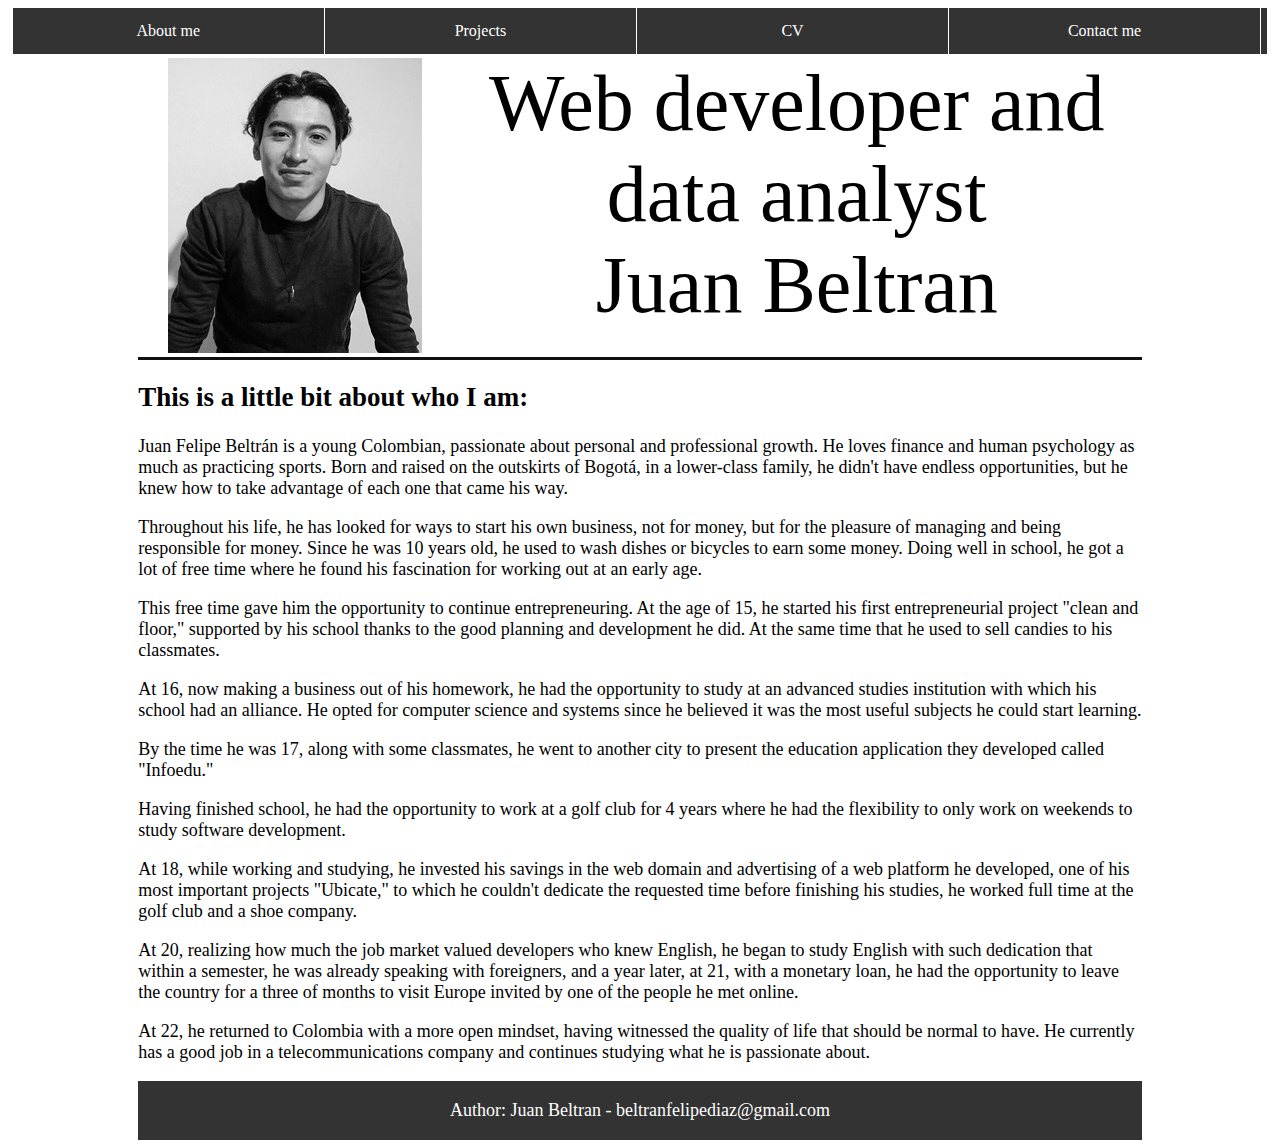
<file: index.html>
<!DOCTYPE html>
<head>
    <meta charset="UTF-8">
    <meta name="viewport" content="width=device-width, initial-scale=1.0">
    <title>Juan Beltran CV</title>
    <link rel="stylesheet" href="css/index.css">
</head>
<body>
    <!-- NAV STARTS -->
    <nav class="nav">
        <ul>
            <li class="responsive"><a class="nav-item" href="index.html">About me</a></li>
            <li class="responsive"><a class="nav-item" href="proyects.html">Projects</a></li>
            <li class="responsive"> <a class="nav-item" href="cv.html">CV</a></li>
            <li class="responsive"><a class="nav-item" href="contact.html">Contact me</a></li>
          </ul>
    </nav>
    <!-- NAV ENDS -->
    <header">
        <div class="row-header">
            <div class="column-1">
                <img src="img/profilePhoto.jpg" alt="">
            </div>
            <div class="column-2">
                Web developer and data analyst <br>
                Juan Beltran
            </div>
        </div>
    </header>
    <div class="separator"></div>
    <!-- CONTENT -->
    <div class="column">
        <h2>This is a little bit about who I am: </h2>
        <p>Juan Felipe Beltrán is a young Colombian, passionate about personal and professional growth. He loves finance and human psychology as much as practicing sports. Born and raised on the outskirts of Bogotá, in a lower-class family, he didn't have endless opportunities, but he knew how to take advantage of each one that came his way.</p>
        <p>Throughout his life, he has looked for ways to start his own business, not for money, but for the pleasure of managing and being responsible for money. Since he was 10 years old, he used to wash dishes or bicycles to earn some money. Doing well in school, he got a lot of free time where he found his fascination for working out at an early age.</p>
        <p>This free time gave him the opportunity to continue entrepreneuring. At the age of 15, he started his first entrepreneurial project "clean and floor," supported by his school thanks to the good planning and development he did. At the same time that he used to sell candies to his classmates. </p>
        <p>At 16, now making a business out of his homework, he had the opportunity to study at an advanced studies institution with which his school had an alliance. He opted for computer science and systems since he believed it was the most useful subjects he could start learning.</p>
        <p>By the time he was 17, along with some classmates, he went to another city to present the education application they developed called "Infoedu."</p>
        <p>Having finished school, he had the opportunity to work at a golf club for 4 years where he had the flexibility to only work on weekends to study software development.</p>
        <p>At 18, while working and studying, he invested his savings in the web domain and advertising of a web platform he developed, one of his most important projects "Ubicate," to which he couldn't dedicate the requested time before finishing his studies, he worked full time at the golf club and a shoe company.</p>
        <p>At 20, realizing how much the job market valued developers who knew English, he began to study English with such dedication that within a semester, he was already speaking with foreigners, and a year later, at 21, with a monetary loan, he had the opportunity to leave the country for a three of months to visit Europe invited by one of the people he met online.</p>
        <p>At 22, he returned to Colombia with a more open mindset, having witnessed the quality of life that should be normal to have. He currently has a good job in a telecommunications company and continues studying what he is passionate about.</p
    </div>   
</body>
<footer>
    <p>Author: Juan Beltran - <a href="mailto:beltranfelipediaz@gmail.com">beltranfelipediaz@gmail.com</a></p>
</footer>
</html>
</file>
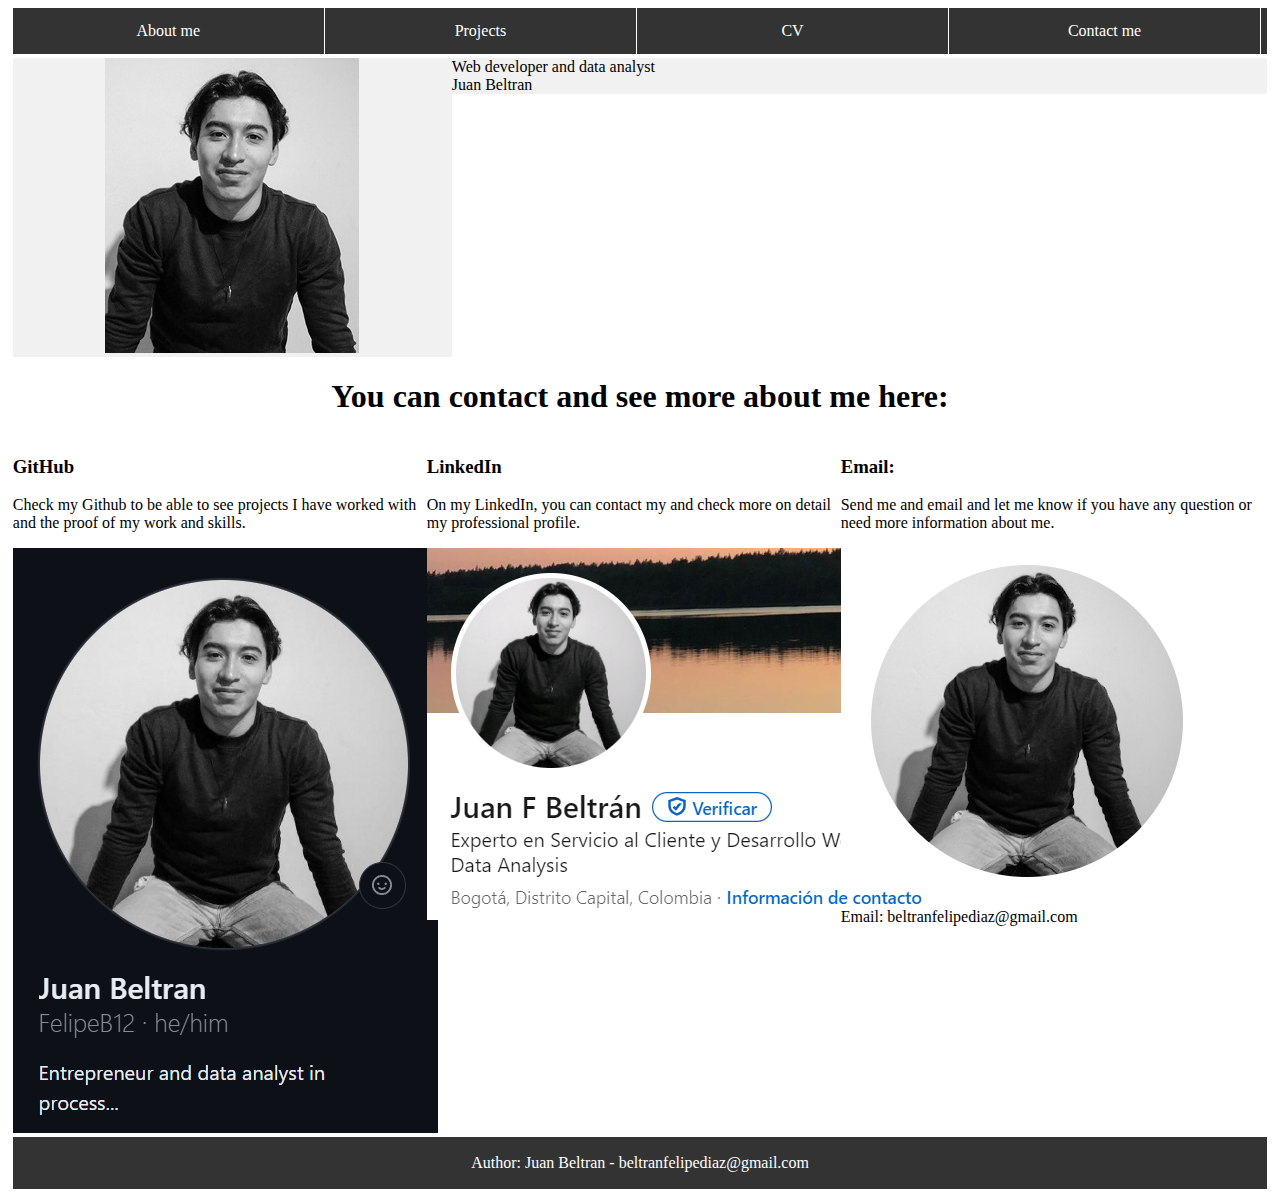
<file: contact.html>
<!DOCTYPE html>
<head>
    <meta charset="UTF-8">
    <meta name="viewport" content="width=device-width, initial-scale=1.0">
    <title>Juan Beltran CV</title>
    <link rel="stylesheet" href="css/contact.css">
</head>
<body>
    <!-- NAV STARTS -->
    <nav class="nav">
        <ul>
            <li class="responsive"><a class="nav-item" href="index.html">About me</a></li>
            <li class="responsive"><a class="nav-item" href="proyects.html">Projects</a></li>
            <li class="responsive"> <a class="nav-item" href="cv.html">CV</a></li>
            <li class="responsive"><a class="nav-item" href="contact.html">Contact me</a></li>
          </ul>
    </nav>
    <!-- NAV ENDS -->
    <header class="separator">
        <div class="row-header">
            <div class="column-1">
                <img src="img/profilePhoto.jpg" alt="">
            </div>
            <div class="column-2">
                Web developer and data analyst <br>
                Juan Beltran
            </div>
        </div>
    </header>
    
    <!-- CONTENT -->
    <div class="row">
        <h1 style="text-align: center;">You can contact and see more about me here:</h1>
        <div class="column-1">
           <h3>GitHub</h3> 
           <p>Check my Github to be able to see projects I have worked with and the proof of my work and skills.</p>
           <a href="https://github.com/FelipeB12/"><img src="img/github.png" alt=""></a>
        </div>
        <div class="column-2">
            <h3>LinkedIn</h3>
            <p>On my LinkedIn, you can contact my and check more on detail my professional profile. </p>
            <a href="https://www.linkedin.com/in/juan-f-beltr%C3%A1n-367767186/"><img src="img/linkedin.png" alt=""></a>
         </div>
         <div class="column-3">
            <h3>Email:</h3>
            <p>Send me and email and let me know if you have any question or need more information about me. </p>
            <a href="mailto:beltranfelipediaz@gmail.com"><img src="img/mail.png" alt=""></a>
            <p>Email: beltranfelipediaz@gmail.com</p>
         </div>
    </div>
</body>
<footer>
    <p>Author: Juan Beltran - <a href="mailto:beltranfelipediaz@gmail.com">beltranfelipediaz@gmail.com</a></p>
</footer>
</html>
</file>
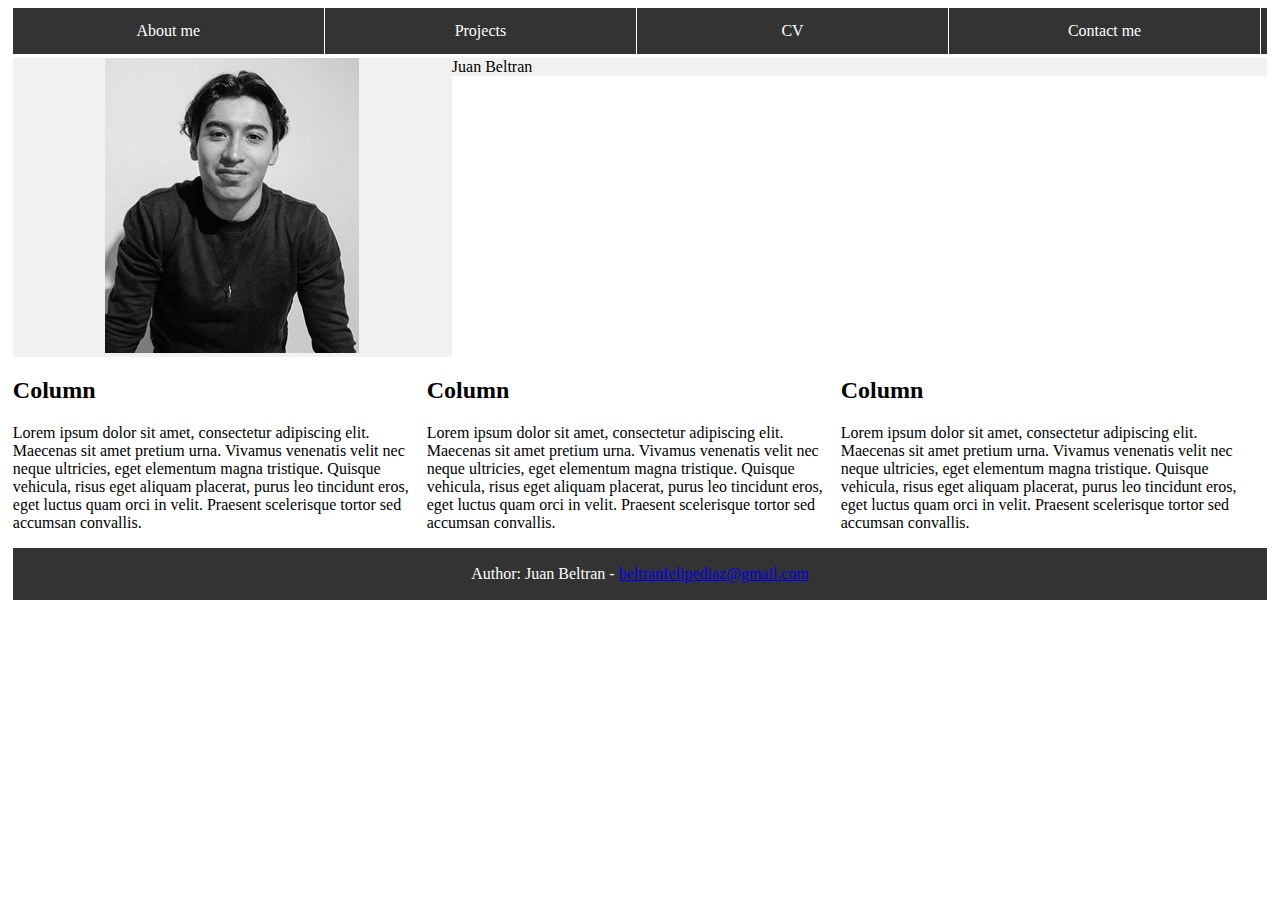
<file: cv.html>
<!DOCTYPE html>
<head>
    <meta charset="UTF-8">
    <meta name="viewport" content="width=device-width, initial-scale=1.0">
    <title>Juan Beltran CV</title>
    <link rel="stylesheet" href="css/style.css">
</head>
<body>
    <!-- NAV STARTS -->
    <nav class="nav">
        <ul>
            <li class="responsive"><a class="nav-item" href="index.html">About me</a></li>
            <li class="responsive"><a class="nav-item" href="proyects.html">Projects</a></li>
            <li class="responsive"> <a class="nav-item" href="cv.html">CV</a></li>
            <li class="responsive"><a class="nav-item" href="contact.html">Contact me</a></li>
          </ul>
    </nav>
    <!-- NAV ENDS -->
    <header>
        <div class="row-header">
            <div class="column-1">
                <img src="img/profilePhoto.jpg" alt="">
            </div>
            <div class="column-2">
                Juan Beltran
            </div>
        </div>
        </div>
    </header>
    
    <!-- CONTENT -->
    <div class="row">
        <div class="column-1">
           <h2>Column</h2>
           <p>Lorem ipsum dolor sit amet, consectetur adipiscing elit. Maecenas sit amet pretium urna. Vivamus venenatis velit nec neque ultricies, eget elementum magna tristique. Quisque vehicula, risus eget aliquam placerat, purus leo tincidunt eros, eget luctus quam orci in velit. Praesent scelerisque tortor sed accumsan convallis.</p>
        </div>
        
        <div class="column-2">
           <h2>Column</h2>
           <p>Lorem ipsum dolor sit amet, consectetur adipiscing elit. Maecenas sit amet pretium urna. Vivamus venenatis velit nec neque ultricies, eget elementum magna tristique. Quisque vehicula, risus eget aliquam placerat, purus leo tincidunt eros, eget luctus quam orci in velit. Praesent scelerisque tortor sed accumsan convallis.</p>
        </div>
        
        <div class="column-3">
           <h2>Column</h2>
           <p>Lorem ipsum dolor sit amet, consectetur adipiscing elit. Maecenas sit amet pretium urna. Vivamus venenatis velit nec neque ultricies, eget elementum magna tristique. Quisque vehicula, risus eget aliquam placerat, purus leo tincidunt eros, eget luctus quam orci in velit. Praesent scelerisque tortor sed accumsan convallis.</p>
        </div>
    </div>
</body>
<footer>
    <p>Author: Juan Beltran - <a href="mailto:beltranfelipediaz@gmail.com">beltranfelipediaz@gmail.com</a></p>
</footer>
</html>
</file>
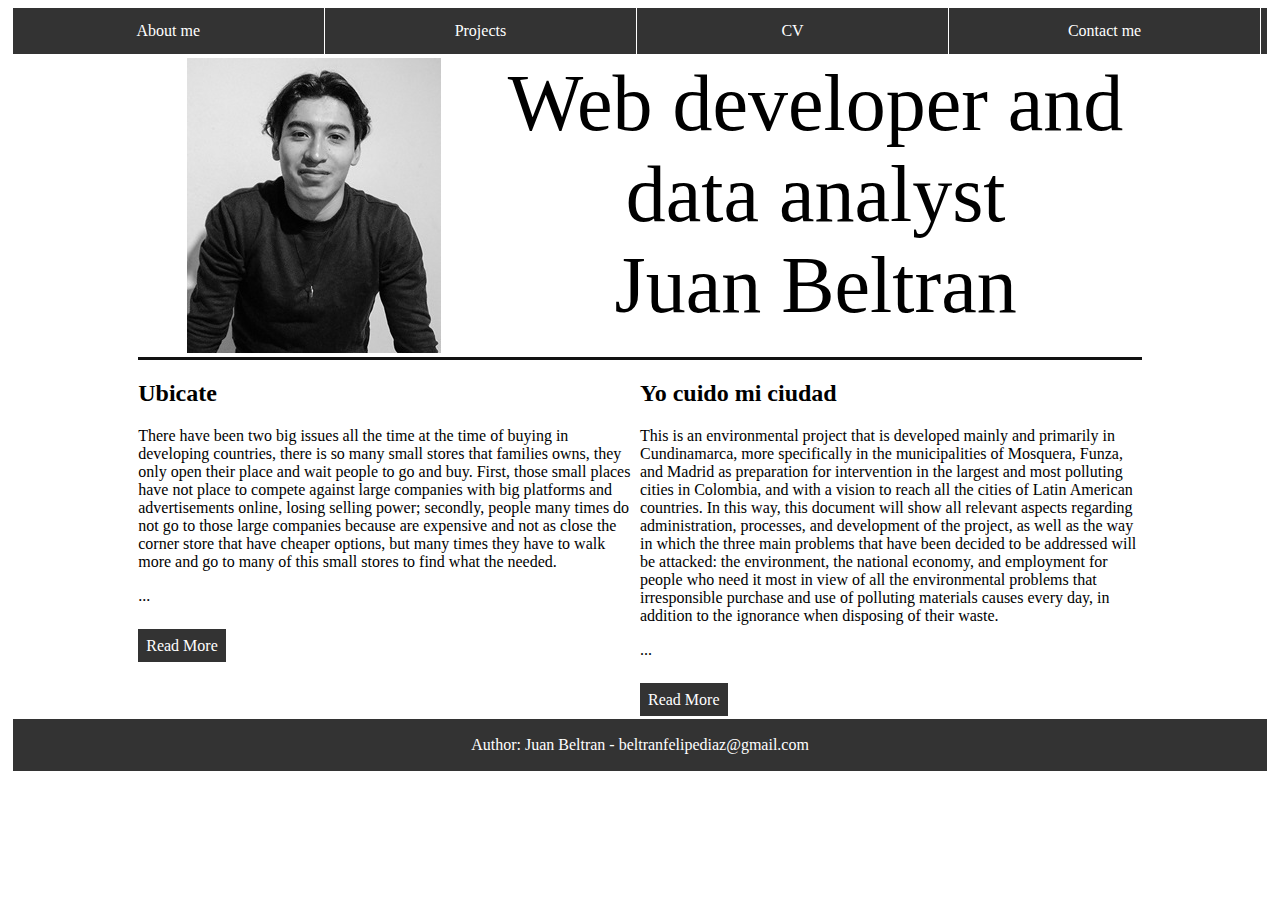
<file: proyects.html>
<!DOCTYPE html>
<head>
    <meta charset="UTF-8">
    <meta name="viewport" content="width=device-width, initial-scale=1.0">
    <title>Juan Beltran CV</title>
    <link rel="stylesheet" href="css/proyects.css">
</head>
<body>
    <!-- NAV STARTS -->
    <nav class="nav">
        <ul>
            <li class="responsive"><a class="nav-item" href="index.html">About me</a></li>
            <li class="responsive"><a class="nav-item" href="proyects.html">Projects</a></li>
            <li class="responsive"> <a class="nav-item" href="cv.html">CV</a></li>
            <li class="responsive"><a class="nav-item" href="contact.html">Contact me</a></li>
          </ul>
    </nav>
    <!-- NAV ENDS -->
    <header class="separator">
        <div class="row-header">
            <div class="column-1">
                <img src="img/profilePhoto.jpg" alt="">
            </div>
            <div class="column-2">
                Web developer and data analyst <br>
                Juan Beltran
            </div>
        </div>
    </header>
    
    <!-- CONTENT -->
    <div class="row">
        <div class="column-c-1">
            <h2> Ubicate </h2>
            <p class="original">
                There have been two big issues all the time at the time of buying in developing countries, there is so many small stores that families owns, they only open their place and wait people to go and buy. First, those small places have not place to compete against large companies with big platforms and advertisements online, losing selling power; secondly, people many times do not go to those large companies because are expensive and not as close the corner store that have cheaper options, but many times they have to walk more and go to many of this small stores to find what the needed.
            </p>
            <span class="dots">...</span>
            <p class="extra">
                That’s why I developed Ubicate, a business built out of a web - platform developed in 2020, with the main goal of giving an opportunity to these small stores that cannot have a web site due to the economical and time cost. It was developed under a directory idea, where customers can check its information and find the places´ addresses, opening times and cost of the products. It was a solution for small stores to sell special products and customers to find the best place to make their purchase. 
                <br><br>
                It was highly developed on PHP in a strong back-end to be able to have different admin users to control user’s information and be able to supervise the politics of the company and give support to the registered users. An admin zero to control security information as back-ups so the information is always safe, and get informs on real time of the products and customers, the platform was automatized enough to be able to send automatic email to restart your password, and let you long in under specific requirements. All this back end works next to my data base in MySQL, where all the information was safe and updated from the platform. Furthermore, it was developed with help or different frame works like bootstrap to assure the final costumer never had issues checking information from any device. 
                <br><br>
                It was a challenge to build such a big project alone, unfortunately there is not easy to find people to work on an idea that rewards your work after months, this was not a reason for me to not try it and make my best, I had to learn how to register my company legally, how to manage social media and advertisements such as Facebook ads, meaning that I had to learn how to write for internet and make attractive posts. It was necessary as well to go out to the street and visit those small stores to offer them my solution. Unfortunately, that was something I could not do by myself while I was studying, and hiring someone did not work. 
                <br><br>
                •	I learned lots and lots of legal information
                <br>
                o	How to register your brand
                <br>
                o	Places and important information to make a company real under Colombian government terms
                <br><br>
                •	I had so much practice in web - developing 
                <br>
                o	So much PHP
                <br>
                o	SQL – and relational databases
                <br>
                o	Web – HTML, CSS, bootstrap
                <br>
                o	Ajax and printer information from a database
                <br>
                o	SEO
                <br>
                o	Web security
                <br><br>
                •	I learned how to make advertisements 
                <br>
                o	Making effective post
                <br>
                o	Facebook ads
                <br>
                o	Brand position 
                <br><br>
                •	Selling
                <br>
                o	How to give and speech
                <br>
                o	How to talk in public
                <br>
                o	Managing accountant information
                <br><br>
                •	Project management
                <br>
                o	Setting goals 
                <br>
                o	Planning company growth 
                <br>
                o	Scrum 
                <br><br>
                It was a lot what I learned, one of my biggest projects, so proud of it, and so thankful for it taught me to keep in mind for my next projects.                
            </p>
            <input type="checkbox" name="" id="btn">
            <label for="btn"></label>
        </div>
        <div class="column-c-2">
            <h2>Yo cuido mi ciudad</h2>
            <p class="original-2">
                This is an environmental project that is developed mainly and primarily in Cundinamarca, more specifically in the municipalities of Mosquera, Funza, and Madrid as preparation for intervention in the largest and most polluting cities in Colombia, and with a vision to reach all the cities of Latin American countries. In this way, this document will show all relevant aspects regarding administration, processes, and development of the project, as well as the way in which the three main problems that have been decided to be addressed will be attacked: the environment, the national economy, and employment for people who need it most in view of all the environmental problems that irresponsible purchase and use of polluting materials causes every day, in addition to the ignorance when disposing of their waste.
            </p>
            <span class="dots-2">...</span>
            <p class="extra-2">
                <br>
                <strong>• Mission:</strong>
                <br>
                We are a group of people who represent the environmental initiative "Yocuidomiciudad" (I take care of my city), with the same objective of helping people in economic difficulties to provide them with their rights and achieve comforts, all hand in hand with environmental care. Becoming a reliable source that promotes a better with the environment, improving conditions of the environment and quality of life of the people involved.
                <br><br>
                <strong> How to solve these problems:</strong>
                <br><br>
                In the previous point, we talked about the inefficiency regarding the responsible use of waste in Colombia (17%), while developed countries like the Netherlands manage to use 95% of their garbage. Data that must be seen as an opportunity, inspiration, and demonstration of the process to follow.
                <br><br>
                <strong>  • Pollution:</strong>
                <br>
                o On land:
                <br>
                We mentioned the amount of grams, kilos, and tons that we produce daily and annually, a problem that will be fought with the collection of these wastes to give them a correct treatment after their original use.
                <br>
                Considering areas such as parks, sidewalks, and streets, along with other public spaces that are contaminated, we have decided to collect garbage in these places to give a correct treatment to these wastes. In this way, we will avoid the destruction of public places, and show the environmental change that most people will follow, as recycling points will be enabled in public places, making the task of recycling and keeping our city clean easier.
                <br><br>
                o In water:
                <br>
                This is a problem that will be solved from two specific points: 1) The implementation of ecological points on the street for the collection of objects that are usually not taken into account, such as cigarette butts, straws, spoons, flyer tags, or lids, small objects that go unnoticed and will eventually end up either in the outlets of our sewer system contaminating the water, or even affecting the evacuation of water by clogging the drains. 2) The training of people for awareness to avoid sending food scraps, oils, and small objects correctly that can cause the same problems: clogging the drainage ways of the houses and water contamination due to where these substances end up.
                <br><br>
                o Landfill incapacity:
                <br>
                Knowing the current conditions in which landfills will end and the collateral damages they accuse such as diseases. There is only one way to deal with this problem: Our solution focuses on recycling, reducing the production of garbage that may not end up in the dumps, through education and encouraging a culture of rejection of the purchase and use of disposable items through advertising campaigns either on social networks or campaigns in public places. A solution focused on reducing the amount of waste in homes, industries, offices, and any other place where waste that can be recycled is produced.
                <br><br>
                o Ignorance:
                <br>
                Ignorance is a solvable problem that represents the biggest environmental damages, since people do not know how or how much their actions affect the environment. Actions that we mentioned earlier such as: Littering, not recycling, letting food go down the drain, or throwing garbage into rivers and seas.
                <br>
                Problem that we solve by sharing valuable information such as tips as training, teaching in the most effective way (social networks) how people should handle their waste.
                <br><br>
                o National economy:
                <br>
                Currently, we suffer an economic crisis that increases the number of affected people either by unemployment or the lack of growth of small and medium-sized companies. Aspects that belong to the economy of our country.
                <br><br>
                o Unemployment:
                <br>
                Due to the poor management of waste and little recycling in the country (19%), hundreds of people will need to be hired in different areas, both digital and accounting and recycling processing where our main focus is to hire in poverty and informal workers, to support them and ensure their social benefits in addition to benefits such as ensuring rest days and family activities.
                <br><br>
                o Lack of incentives for pro-environmental companies:
                <br>
                Due to the lack of companies that work hand in hand with the environment, many activities are not developed promoting the participation of these types of corporations, so our solution is to mix environmental care with social networks, events, and entities that have an impact on the environment. Making the work of getting involved in environmental care more and more economically attractive.
            </p>
            <input type="checkbox" name="" id="btn-2">
            <label for="btn-2"></label>
        </div>
    </div>
</body>
<footer>
    <p>Author: Juan Beltran - <a href="mailto:beltranfelipediaz@gmail.com">beltranfelipediaz@gmail.com</a></p>
</footer>
</html>
</file>
<file: css/index.css>
/* general */

body{
    margin-left: 1%;
    margin-right: 1%;
}

/* nav start */
ul {
    width: 98%;
    position: fixed;
    list-style-type: none;
    margin: 0;
    padding: 0;
    overflow: hidden;
    background-color: #333;
}

li {
    float: left;
    border-right: 1px solid #ffffff;
    width: 24.8%;
}   

li a {
    display: block;
    color: white;
    text-align: center;
    padding: 14px 16px;
    text-decoration: none;
  }

li a:hover {
    background-color: #111;
} 
@media screen and (max-width: 600px) {
   
    li {
        border-right: none;
        border-bottom: 1px solid #ffffff;
        width: 98%;
    }   

    li a {
        color: white;
        text-align: center;
        padding: 14px 16px;
        text-decoration: none;
    }
}
  
/* HEADER */
/* 2 comuns for the header */
/* Create two equal columns that float next to each other */
.row-header .column-1 {
    margin-top: 50px;
    text-align: center;
    float: left;
    width: 25%;
    margin-left: 10%;
}
.row-header .column-2 {
    margin-top: 50px;
    float: left;
    width: 55%;
    font-size: 500%;
    text-align: center;
    margin-right: 10%;
}
/* Clear floats after the columns */
.row-header:after {
    content: "";
    display: table;
    clear: both;
  }
/* Responsive layout - makes the three columns stack on top of each other instead of next to each other on smaller screens (600px wide or less) */
@media screen and (max-width: 600px) {
    .row-header .column-1 {
        margin-top: 200px;
        width: 100%;
        text-align: center;
    }
    .row-header .column-2 {
        width: 100%;
        text-align: center;
        font-size: 200%;
    }
}


/* CONTENT */
/* 3 comuns for the content */
/* Create three equal columns that float next to each other */
.column {
    width: 80%;
    margin-left: 10%;
    margin-right: 10%;
    font-size: large;
}


  
/* Responsive layout - makes the three columns stack on top of each other instead of next to each other on smaller screens (600px wide or less) */
@media screen and (max-width: 600px) {
    .column {
        width: 100%;
    }
}

.separator{
    border-bottom: 3px solid #111 ;
    width: 80%;
    margin-left: 10%;
}

/* footer */
footer {
    text-align: center;
    padding: 1px;
    background-color: #333;
    color: white;
    
  }
footer a {
    text-decoration: none;
    color: white;
}
</file>
<file: css/contact.css>
/* general */

body{
    margin-left: 1%;
    margin-right: 1%;
}

/* nav start */
ul {
    width: 98%;
    position: fixed;
    list-style-type: none;
    margin: 0;
    padding: 0;
    overflow: hidden;
    background-color: #333;
}

li {
    float: left;
    border-right: 1px solid #ffffff;
    width: 24.8%;
}   

li a {
    display: block;
    color: white;
    text-align: center;
    padding: 14px 16px;
    text-decoration: none;
  }

li a:hover {
    background-color: #111;
} 
@media screen and (max-width: 600px) {
   
    li {
        border-right: none;
        border-bottom: 1px solid #ffffff;
        width: 98%;
    }   

    li a {
        color: white;
        text-align: center;
        padding: 14px 16px;
        text-decoration: none;
    }
}
  
/* HEADER */
/* 2 comuns for the header */
/* Create two equal columns that float next to each other */
.row-header .column-1 {
    margin-top: 50px;
    background-color: #F1F1F1;
    text-align: center;
    float: left;
    width: 35%;
}
.row-header .column-2 {
    margin-top: 50px;
    background-color: #F1F1F1;
    float: left;
    width: 65%;
}
/* Clear floats after the columns */
.row-header:after {
    content: "";
    display: table;
    clear: both;
  }
/* Responsive layout - makes the three columns stack on top of each other instead of next to each other on smaller screens (600px wide or less) */
@media screen and (max-width: 600px) {
    .row-header .column-1 {
        margin-top: 200px;
        width: 100%;
        text-align: center;
    }
    .row-header .column-2 {
        margin-top: 200px;
        width: 100%;
        text-align: center;
    }
}


/* CONTENT */
/* 3 comuns for the content */
/* Create three equal columns that float next to each other */
.column-1 {
    float: left;
    width: 33%;
}
.column-2 {
    float: left;
    width: 33%;
}
.column-3 {
    float: left;
    width: 33%;
}
  
/* Clear floats after the columns */
.row:after {
    content: "";
    display: table;
    clear: both;
}
  
/* Responsive layout - makes the three columns stack on top of each other instead of next to each other on smaller screens (600px wide or less) */
@media screen and (max-width: 600px) {
    .column-1 {
        width: 100%;
    }
    .column-2 {
        width: 100%;
    }
    .column-3 {
        width: 100%;
    }
}


/* footer */
footer {
    text-align: center;
    padding: 1px;
    background-color: #333;
    color: white;
  }
footer a {
    text-decoration: none;
    color: white;
}
</file>
<file: css/style.css>
/* general */

body{
    margin-left: 1%;
    margin-right: 1%;
}

/* nav start */
ul {
    width: 98%;
    position: fixed;
    list-style-type: none;
    margin: 0;
    padding: 0;
    overflow: hidden;
    background-color: #333;
}

li {
    float: left;
    border-right: 1px solid #ffffff;
    width: 24.8%;
}   

li a {
    display: block;
    color: white;
    text-align: center;
    padding: 14px 16px;
    text-decoration: none;
  }

li a:hover {
    background-color: #111;
} 
@media screen and (max-width: 600px) {
   
    li {
        border-right: none;
        border-bottom: 1px solid #ffffff;
        width: 98%;
    }   

    li a {
        color: white;
        text-align: center;
        padding: 14px 16px;
        text-decoration: none;
    }
}
  
/* HEADER */
/* 2 comuns for the header */
/* Create two equal columns that float next to each other */
.row-header .column-1 {
    margin-top: 50px;
    background-color: #F1F1F1;
    text-align: center;
    float: left;
    width: 35%;
}
.row-header .column-2 {
    margin-top: 50px;
    background-color: #F1F1F1;
    float: left;
    width: 65%;
}
/* Clear floats after the columns */
.row-header:after {
    content: "";
    display: table;
    clear: both;
  }
/* Responsive layout - makes the three columns stack on top of each other instead of next to each other on smaller screens (600px wide or less) */
@media screen and (max-width: 600px) {
    .row-header .column-1 {
        margin-top: 200px;
        width: 100%;
        text-align: center;
    }
    .row-header .column-2 {
        margin-top: 200px;
        width: 100%;
        text-align: center;
    }
}


/* CONTENT */
/* 3 comuns for the content */
/* Create three equal columns that float next to each other */
.column-1 {
    float: left;
    width: 33%;
}
.column-2 {
    float: left;
    width: 33%;
}
.column-3 {
    float: left;
    width: 33%;
}
  
/* Clear floats after the columns */
.row:after {
    content: "";
    display: table;
    clear: both;
}
  
/* Responsive layout - makes the three columns stack on top of each other instead of next to each other on smaller screens (600px wide or less) */
@media screen and (max-width: 600px) {
    .column-1 {
        width: 100%;
    }
    .column-2 {
        width: 100%;
    }
    .column-3 {
        width: 100%;
    }
}


/* footer */
footer {
    text-align: center;
    padding: 1px;
    background-color: #333;
    color: white;
  }
</file>
<file: css/proyects.css>
/* general */

body{
    margin-left: 1%;
    margin-right: 1%;
}

/* nav start */
ul {
    width: 98%;
    position: fixed;
    list-style-type: none;
    margin: 0;
    padding: 0;
    overflow: hidden;
    background-color: #333;
}

li {
    float: left;
    border-right: 1px solid #ffffff;
    width: 24.8%;
}   

li a {
    display: block;
    color: white;
    text-align: center;
    padding: 14px 16px;
    text-decoration: none;
  }

li a:hover {
    background-color: #111;
} 
@media screen and (max-width: 600px) {
   
    li {
        border-right: none;
        border-bottom: 1px solid #ffffff;
        width: 98%;
    }   

    li a {
        color: white;
        text-align: center;
        padding: 14px 16px;
        text-decoration: none;
    }
}
/* HEADER */
/* 2 comuns for the header */
/* Create two equal columns that float next to each other */
.row-header .column-1 {
    margin-top: 50px;
    text-align: center;
    float: left;
    width: 35%;
}
.row-header .column-2 {
    margin-top: 50px;
    float: left;
    width: 65%;
    font-size: 500%;
    text-align: center;
}
/* Clear floats after the columns */
.row-header:after {
    content: "";
    display: table;
    clear: both;
  }
/* Responsive layout - makes the three columns stack on top of each other instead of next to each other on smaller screens (600px wide or less) */
@media screen and (max-width: 600px) {
    .row-header .column-1 {
        margin-top: 200px;
        width: 100%;
        text-align: center;
    }
    .row-header .column-2 {
        width: 100%;
        text-align: center;
        font-size: 200%;
    }
}

.separator{
    border-bottom: 3px solid #111 ;
    width: 80%;
    margin-left: 10%;
}   


/* CONTENT */
/* 3 comuns for the content */
/* Create three equal columns that float next to each other */
.column-c-1 {
    margin-left: 10%;
    float: left;
    width: 40%;
}
.column-c-2 {
    margin-right: 10%;
    float: left;
    width: 40%;
}
  
/* Clear floats after the columns */
.row:after {
    content: "";
    display: table;
    clear: both;
}
  
/* Responsive layout - makes the three columns stack on top of each other instead of next to each other on smaller screens (600px wide or less) */
@media screen and (max-width: 600px) {
    .column-c-1 {
        width: 100%;
    }
    .column-c-2 {
        width: 100%;
    }
}

.extra {
    display: none;
}
.extra-2 {
    display: none;
}
input[type="checkbox"]{
    height: 2em;
    display: block;
    appearance: none;
}
label{
    position: relative;
    padding: 0.5em;
    background-color: #333;
    color: white;
    cursor: pointer;
}
label::before{
    content: 'Read More';
}
input[type="checkbox"]:checked ~ label::before{
    content: 'Read less ';
}
/*funtion btn 1*/
.dots:has(~ input[type="checkbox"]:checked){
    display: none;
}
.extra:has(~ input[type="checkbox"]:checked){
    display: inline;
}
/*funtion btn 1*/
.dots-2:has(~ input[type="checkbox"]:checked){
    display: none;
}
.extra-2:has(~ input[type="checkbox"]:checked){
    display: inline;
}

/* footer */
footer {
    margin-top: 10px;
    text-align: center;
    padding: 1px;
    background-color: #333;
    color: white;
  }
footer a {
    text-decoration: none;
    color: white;
}
</file>
